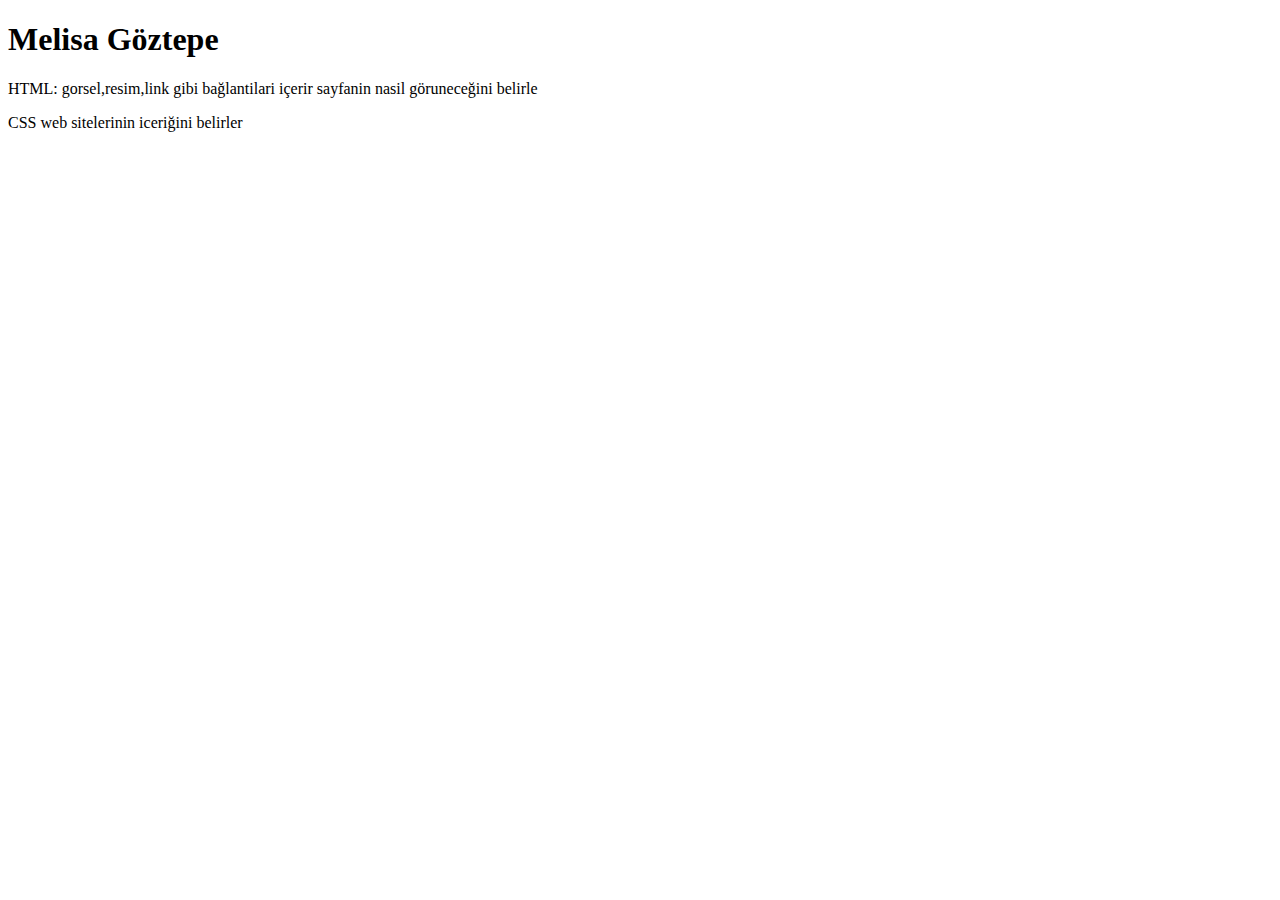
<file: butunleme.html/index.html/index.html>
<!DOCTYPE html>
<html lang="en">
<head>
    <meta charset="UTF-8">
    <meta name="viewport" content="width=device-width, initial-scale=1.0">
    <link rel="steylee" herf="css/boorstap main.css">
    <title>Butunleme Sinavi</title>
</head>
<body>
    <h1>
        Melisa Göztepe
    </h1>
    <p> HTML: gorsel,resim,link gibi bağlantilari içerir sayfanin nasil göruneceğini belirle</p>
<div>CSS web sitelerinin iceriğini belirler </div>



</body>
</html>
</file>
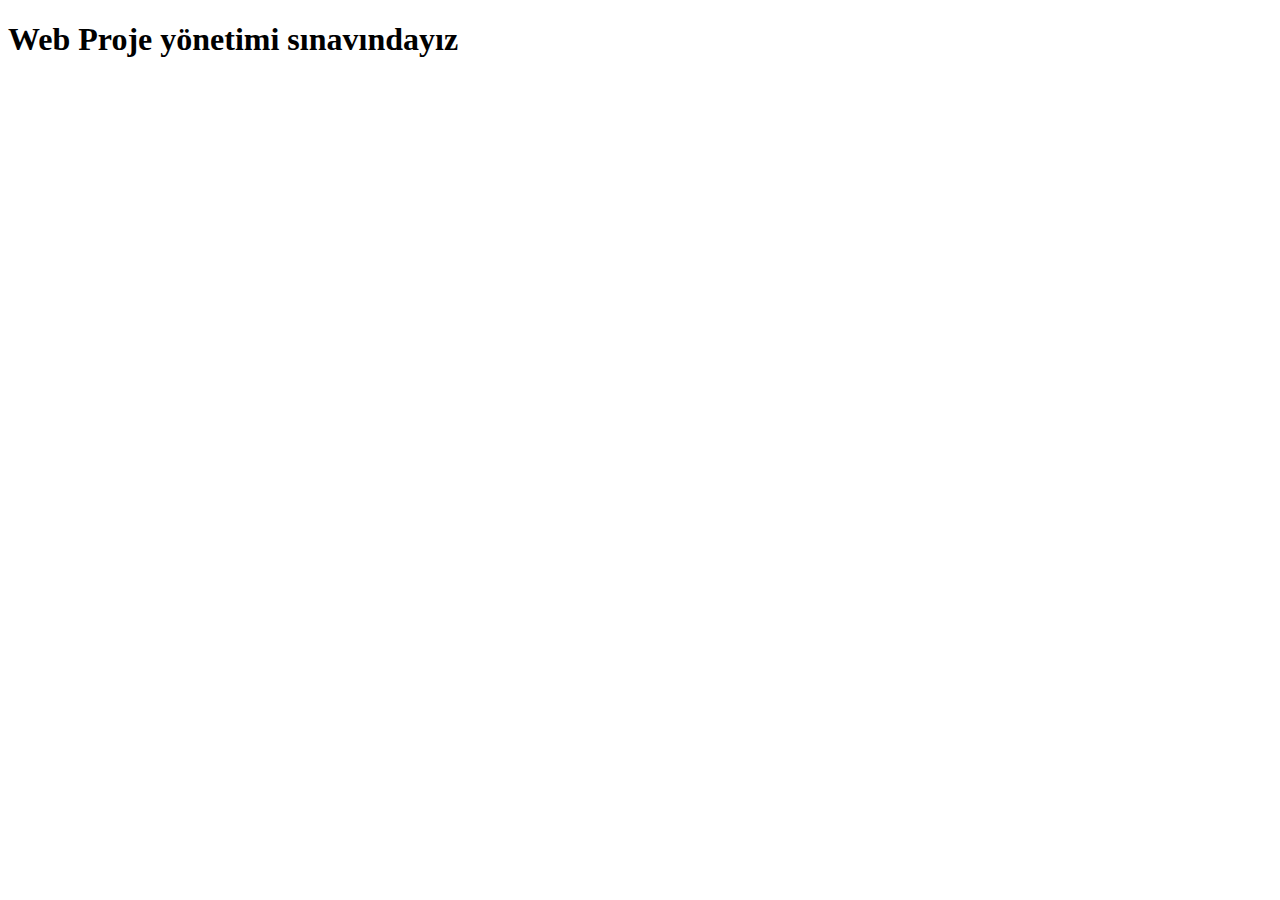
<file: melisa/finalsinavi.html>
<!DOCTYPE html>
<html lang="en">
<head>
    <meta charset="UTF-8">
    <meta name="viewport" content="width=device-width, initial-scale=1.0">
    <title>Document</title>
    <link rel="stylesheet" herf="getboostrap">
</head>
<body>
    <h1 class="display-1" >Web Proje yönetimi sınavındayız</h1>
</body>
</html>
</file>
